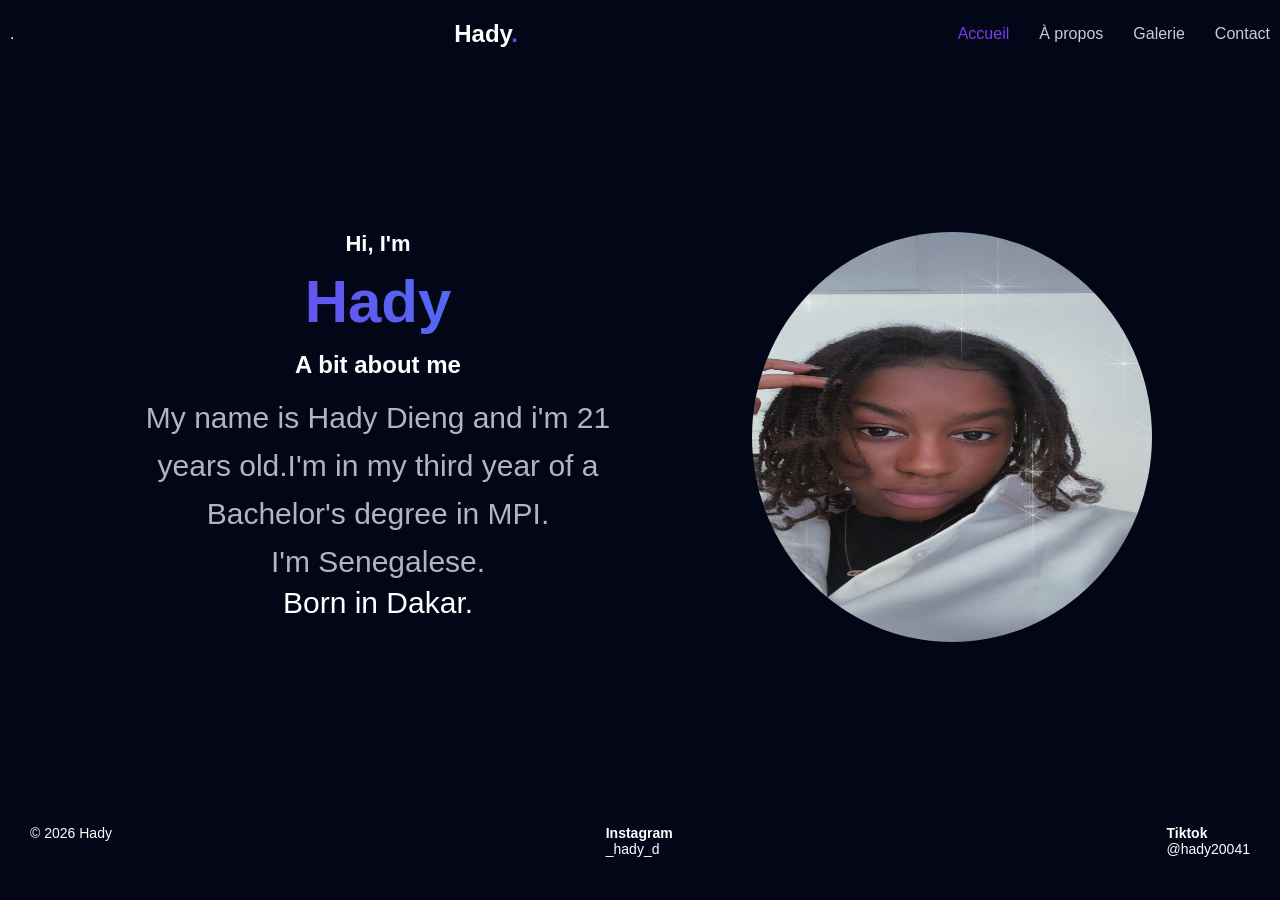
<file: index.html>
<!DOCTYPE html>
<html lang="fr">
<head>
  <meta charset="UTF-8">
  <meta name="viewport" content="width=device-width, initial-scale=1.0">
  <title>Mon Portfolio</title>
  <link rel="stylesheet" href="css/style.css">
</head>
<body>

<header>
  <nav class="hady">.
    <h1 class="name">Hady<span>.</span></h1>

    <ul class="container">
      <li><a href="index.html" class="active">Accueil</a></li>
      <li><a href="pages/about.html">À propos</a></li>
      <li><a href="pages/gallery.html">Galerie</a></li>
      <li><a href="pages/contact.html">Contact</a></li>
    </ul>
  </nav>
</header>

<section class="Me">
  <div class="Me-text">
    <h2>Hi, I'm</h2>
    <h1>Hady</h1>
    <h3>A bit about me</h3>

    <p class="Dieng">
      My name is Hady Dieng and i'm 21 years old.I'm in my third year of a Bachelor's degree in MPI. <br>I'm Senegalese.
    </p>

    <div >
     Born in Dakar.
    </div>
  </div>

  <div class="profil">
    <img src="images/phoacc1.jpeg" alt="photo">
  </div>
</section>



</body>
<footer>
    <p>&copy; 2026 Hady </p>
    <p> <b>Instagram</b> <br> _hady_d</p>
    <p><b>Tiktok</b><br>@hady20041 </p>
</footer>
</html>
</file>
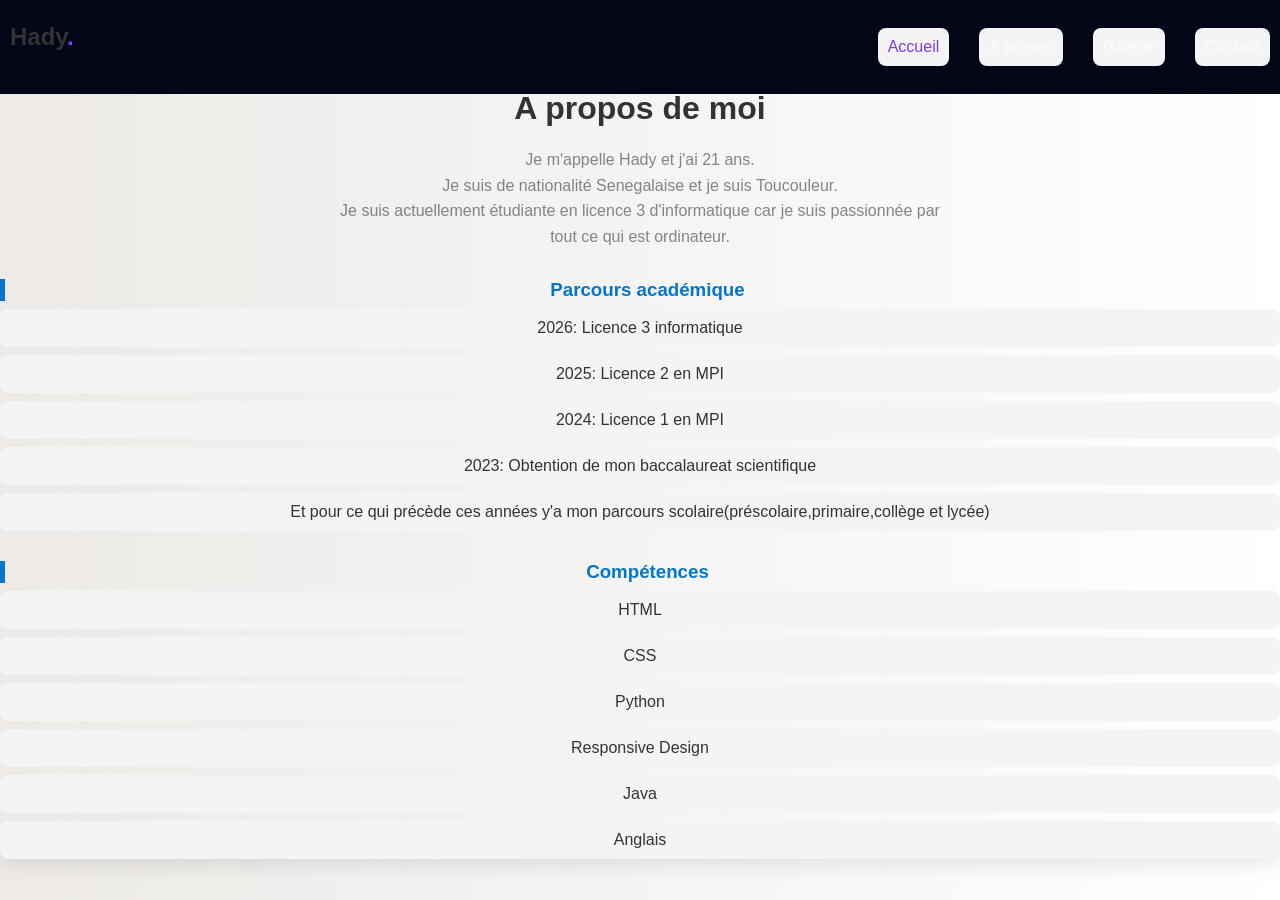
<file: pages/about.html>
<!DOCTYPE html>
<html lang="en">
<head>
    <meta charset="UTF-8">
    <meta name="viewport" content="width=device-width, initial-scale=1.0">
    <title>About me</title>
    <link rel="stylesheet" href="../css/style.css">
</head>

<body class="about">
    <header class="All">
  <nav class="hady">
    <h1 class="name">Hady<span>.</span></h1>

    <ul class="container">
      <li><a href="../index.html" class="active">Accueil</a></li>
      <li><a href="about.html">À propos</a></li>
      <li><a href="gallery.html">Galerie</a></li>
      <li><a href="contact.html">Contact</a></li>
    </ul>
  </nav>
</header>
    <h2 > A propos de moi</h2>
    <p>
        Je m'appelle Hady et j'ai 21 ans. <br> Je suis de nationalité Senegalaise et je suis Toucouleur. <br>
        Je suis actuellement étudiante en licence 3 d'informatique car je suis passionnée par tout ce qui est ordinateur.
    </p>
    <h3>Parcours académique</h3>
    <ul>
        <li> 2026: Licence 3 informatique</li>
        <li> 2025: Licence 2 en MPI</li>
        <li> 2024: Licence 1 en MPI</li>
        <li> 2023: Obtention de mon baccalaureat scientifique</li>
        <li> Et pour ce qui précède ces années y'a mon parcours scolaire(préscolaire,primaire,collège et lycée)</li>
    </ul>
    <h3> Compétences</h3>
    <ul>
        <li>HTML</li>
        <li> CSS</li>
        <li> Python</li>
        <li> Responsive Design</li>
        <li> Java</li>
        <li> Anglais</li>
    </ul>
</body>
</html>
</file>
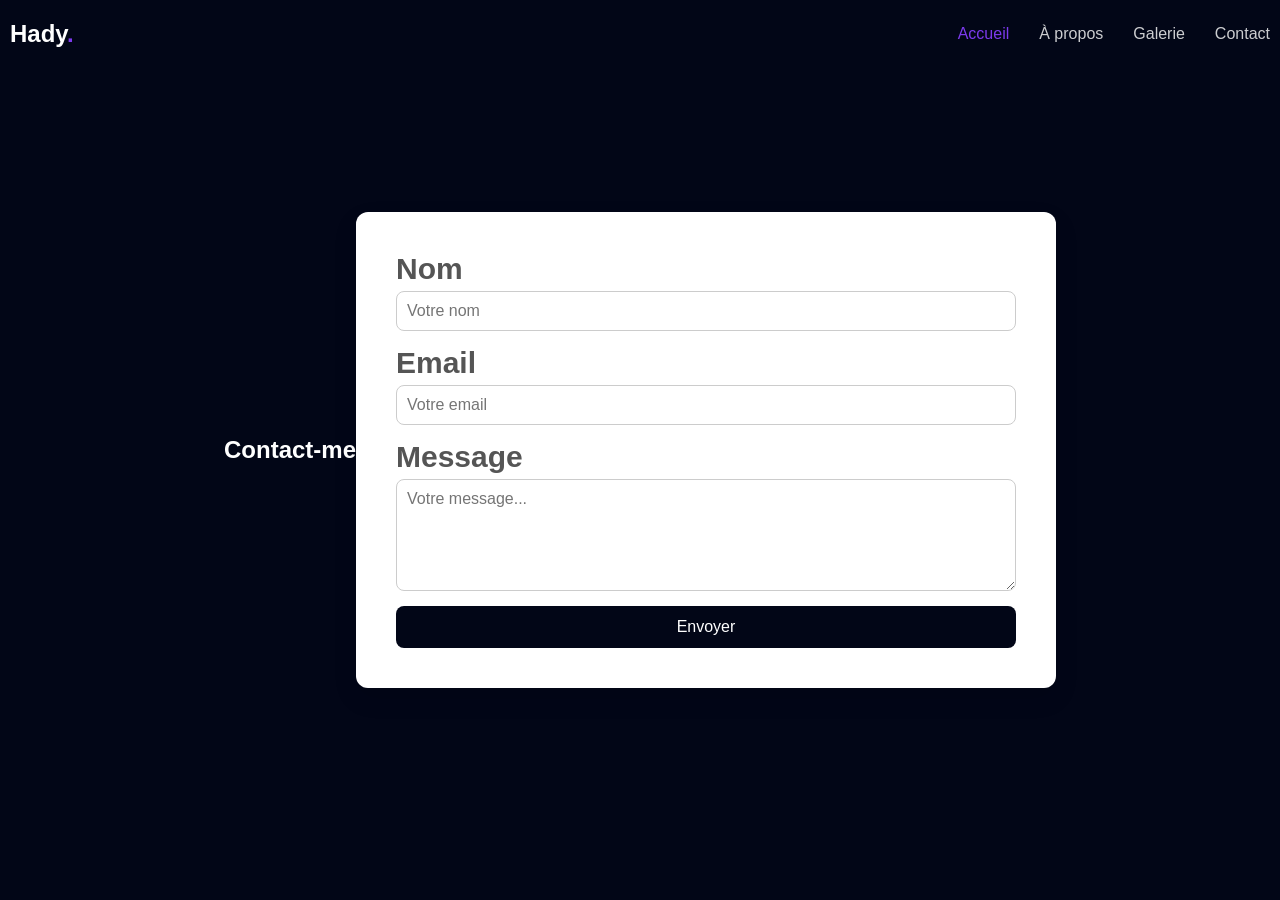
<file: pages/contact.html>
<!DOCTYPE html>
<html lang="en">
<head>
    <meta charset="UTF-8">
    <meta name="viewport" content="width=device-width, initial-scale=1.0">
    <title>how to join me</title>
    <link rel="stylesheet" href="../css/style.css">
</head>
<header>
  <nav class="hady">
    <h1 class="name">Hady<span>.</span></h1>

    <ul class="container">
      <li><a href="../index.html" class="active">Accueil</a></li>
      <li><a href="about.html">À propos</a></li>
      <li><a href="gallery.html">Galerie</a></li>
      <li><a href="contact.html">Contact</a></li>
    </ul>
  </nav>
</header>
<body>
    <section class="contact-section">
    <h2>Contact-me</h2>

    <form class="contact-formulaire">
        
        <div class="formulaire">
            <label for="nom">Nom</label>
            <input type="text" id="nom" name="nom" placeholder="Votre nom" required>
        </div>

        <div class="formulaire">
            <label for="email">Email</label>
            <input type="email" id="email" name="email" placeholder="Votre email" required>
        </div>

        <div class="formulaire">
            <label for="message">Message</label>
            <textarea id="message" name="message" rows="5" placeholder="Votre message..." required></textarea>
        </div>

        <button type="submit" class="btn-send">Envoyer</button>
    </form>
</section>
</body>
</html>
</file>
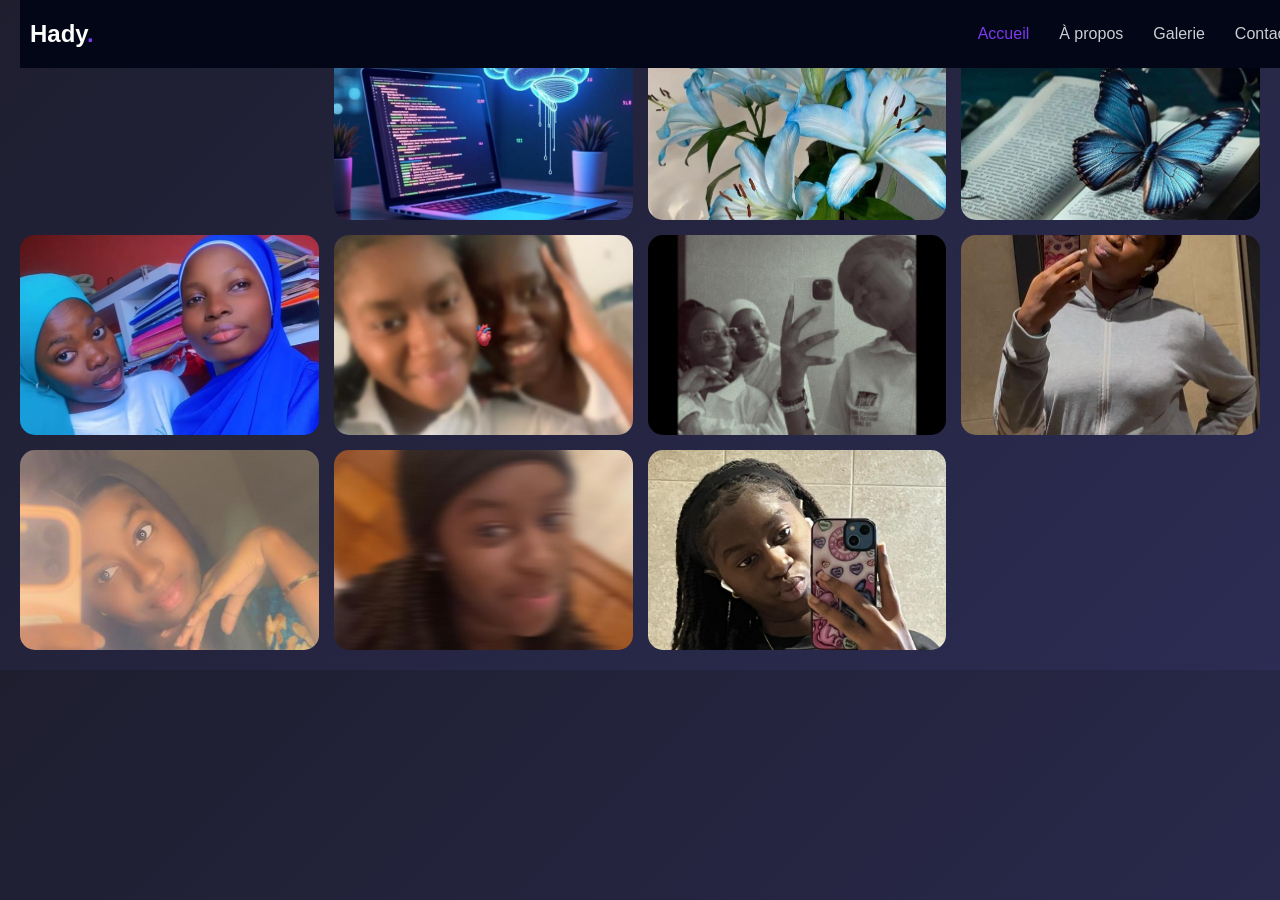
<file: pages/gallery.html>
<!DOCTYPE html>
<html lang="en">
<head>
    <meta charset="UTF-8">
    <meta name="viewport" content="width=device-width, initial-scale=1.0">
    <title>gallery</title>
    <link rel="stylesheet" href="../css/style.css">
</head>

<body class="pictures">
    <header>
  <nav class="hady">
    <h1 class="name">Hady<span>.</span></h1>

    <ul class="container">
      <li><a href="../index.html" class="active">Accueil</a></li>
      <li><a href="about.html">À propos</a></li>
      <li><a href="gallery.html">Galerie</a></li>
      <li><a href="contact.html">Contact</a></li>
    </ul>
  </nav>
</header>
    <img src="../images/pic1.jpeg" alt="">
    <img src="../images/pic2.jpeg" alt="">
    <img src="../images/pic3.jpeg" alt="">
    <img src="../images/pic4.jpeg" alt="">
    <img src="../images/pic5.jpeg" alt="">
    <img src="../images/pic6.jpeg" alt="">
    <img src="../images/pic7.jpeg" alt="">
    <img src="../images/pic8.jpeg" alt="">
    <img src="../images/phoacc.jpeg" alt="">
    <img src="../images/photoacc.jpeg" alt="">
</body>
</html>
</file>
<file: css/style.css>
* {
  margin: 0;
  padding: 0;
  box-sizing: border-box;
  font-family: Arial, sans-serif;
}

body {
  background: #020617;
  color: white;
}


.hady{
  display: flex;
  justify-content: space-between;
  align-items: center;
  padding: 20px 10px;
  background-color: #020617;
}

.name {
  h1{
    font-size: 15px;
  margin-left: 2px;

}
}
.name span {
  color: #7c3aed;
}

.container {
  list-style: none;
  display: flex;
  gap: 30px;
}

.container a {
  text-decoration: none;
  color: white;
  opacity: 0.8;
  transition: 0.3s;
}

.container a:hover,
.container .active {
  color: #7c3aed;
  opacity: 1;
}


.Me {
  display: flex;
  align-items: center;
  justify-content: space-between;
  padding: 50px 10%;
  min-height: 90vh;
}

.Me-text {
  max-width: 500px;
}

.Me-text h2 {
  font-size: 22px;
  margin-bottom: 10px;
}

.Me-text h1 {
  font-size: 60px;
  background: linear-gradient(90deg, #7c3aed, #3b82f6);
  -webkit-background-clip: text;
  color: transparent;
}

.Me-text h3 {
  margin: 15px 0;
  font-size: 24px;
}

.Me-text p {
  opacity: 0.7;
  line-height: 1.6;
}

.réseaux {
  margin-top: 20px;
  display: flex;
  gap: 20px;
  opacity: 0.7;
  font-size:30px;
}
.Dieng {
    font-size: 30px;
}


.profil img {
  width: 350px;
  height: 410px;
  border-radius: 50%;

}
footer{
    
    display: flex;
    justify-content: space-between;
    padding: 15px 30px;
    font-size: 14px;
}


.about {
  text-align: center;
  padding: 80px 20px;
}

.about h2 {
  font-size: 32px;
  margin-bottom: 20px;
}

.about p {
  max-width: 600px;
  margin: auto;
  opacity: 0.7;
}
.Me {
    padding-top: 90px;
}



@media (min-width: 768px) {
  .Me {
    flex-direction: row;
    text-align: center;
  }

  .profil img {
    width: 400px;
    margin-top: 30px;
  } 
}


@media (max-width: 600px) {
    .container {
        display: flex;
        justify-content: space-between;
        flex-direction: column;
        margin-right: 1px;
        
    }
  


  .Me-text h1 {
    font-size: 40px;
  }

  .Me-text h3 {
    font-size: 20px;
  }
}
@media(min-width: 1024px) {
    div{
       
        font-size: 30px;
    }
}
body.about {
    margin: 0;
    padding: 0;
    font-family: 'Segoe UI', sans-serif;
    background: linear-gradient(to right, #020617, #020617);
    background-color: #020617;
}


.about {
    width: 100%;
    padding: 30px;
    border-radius: 15px;
    box-shadow: 0 5px 20px rgba(0,0,0,0.1);
    color: #333;
}


.about h1 {
    text-align: center;
    color: #333;
    margin-bottom: 20px;
}


.about h3 {
    margin-top: 30px;
    color: #0077cc;
    border-left: 5px solid #0077cc;
    padding-left: 10px;
}


.about p {
    line-height: 1.6;
    color: #555;
}


.about ul {
    list-style: none;
    padding: 0;
}


.about li {
    background: #f4f4f4;
    margin: 8px 0;
    padding: 10px;
    border-radius: 8px;
    transition: 0.3s;
}
.All{
    color: #333;
    
}
body {
  overflow-x: hidden;
}

.container {
  flex-wrap: wrap;
}


.about li:hover {
    background: #0077cc;
    color: white;
    transform: translateX(5px);
}

 {
  margin: 0;
  padding: 0;
  box-sizing: border-box;
  font-family: Arial, sans-serif;
}


.contact-section {
  min-height: 100vh;
  display: flex;
  justify-content: center;
  align-items: center;
  background: linear-gradient(#020617);
  padding: 20px;
}


.contact-formulaire {
  background: #fff;
  padding: 30px;
  border-radius: 12px;
  width: 100%;
  max-width: 500px;
  box-shadow: 0 10px 25px rgba(0,0,0,0.1);
}


.contact-formulaire h2 {
  text-align: center;
  margin-bottom: 20px;
  color: #333;
}


.formulaire {
  margin-bottom: 15px;
  display: flex;
  flex-direction: column;
}

.formulaire label {
  margin-bottom: 5px;
  font-weight: bold;
  color: #555;
}

.formulaire input,
.formulaire textarea {
  padding: 10px;
  border: 1px solid #ccc;
  border-radius: 8px;
  font-size: 14px;
  transition: 0.3s;
}


.formulaire input:focus,
.formulaire textarea:focus {
  border-color: #4facfe;
  outline: none;
  box-shadow: 0 0 5px rgba(79,172,254,0.5);
}


button {
  width: 100%;
  padding: 12px;
  border: none;
  border-radius: 8px;
  background: #020617;
  color: white;
  font-size: 16px;
  cursor: pointer;
  transition: 0.3s;
}

button:hover {
  background: #007bff;
}

.contact-formulaire {
  width: 100%;
  padding: 20px;
}

.formulaire input,
.formulaire textarea {
  width: 100%;
  font-size: 14px;
}

button {
  width: 100%;
}
.pictures {
  display: grid;
  grid-template-columns: repeat(auto-fit, minmax(250px, 1fr));
  gap: 20px;
}





@media (min-width: 768px) {
  .contact-section {
    padding: 50px;
  }

  .contact-formulaire {
    max-width: 600px;
    padding: 40px;
  }

  .formulaire input,
  .formulaire textarea {
    font-size: 16px;
  }
}



@media (min-width: 1024px) {
  .contact-formulaire {
    max-width: 700px;
  }
}

* {
  margin: 0;
  padding: 0;
  box-sizing: border-box;
}


body.pictures {
  font-family: Arial, sans-serif;
  background: linear-gradient(135deg, #1e1e2f, #2c2c54);
  padding: 20px;
}


.pictures {
  display: grid;
  grid-template-columns: repeat(auto-fit, minmax(250px, 1fr));
  gap: 20px;
}

.pictures img {
  width: 100%;
  height: 200px;
  object-fit: cover;
  border-radius: 15px;
  cursor: pointer;

  
  transition: transform 0.4s ease, box-shadow 0.4s ease, filter 0.3s;
}


.pictures img:hover {
  transform: scale(1.08) rotate(1deg);
  box-shadow: 0 10px 25px rgba(0, 0, 0, 0.4);
  filter: brightness(1.1);
}


.pictures img {
  opacity: 0;
  transform: translateY(30px);
  animation: fadeIn 0.8s ease forwards;
}


.pictures img:nth-child(1) { animation-delay: 0.1s; }
.pictures img:nth-child(2) { animation-delay: 0.2s; }
.pictures img:nth-child(3) { animation-delay: 0.3s; }
.pictures img:nth-child(4) { animation-delay: 0.4s; }
.pictures img:nth-child(5) { animation-delay: 0.5s; }
.pictures img:nth-child(6) { animation-delay: 0.6s; }
.pictures img:nth-child(7) { animation-delay: 0.7s; }
.pictures img:nth-child(8) { animation-delay: 0.8s; }


@keyframes fadeIn {
  to {
    opacity: 1;
    transform: translateY(0);
  }
}




.pictures {
  display: grid;
  grid-template-columns: 1fr;
  gap: 15px;
}


@media (min-width: 768px) {
  .pictures {
    grid-template-columns: repeat(2, 1fr);
  }
}
body.about {
  padding-top: 90px;
}
.hady {
  position: fixed;
  top: 0;
  width: 100%;
  z-index: 1000;
}


@media (min-width: 900px) {
  .pictures {
    grid-template-columns: repeat(3, 1fr);
  }
}


@media (min-width: 1024px) {
  .pictures {
    grid-template-columns: repeat(4, 1fr);
  }
}
body.about {
  background: linear-gradient(to right, #ece9e6f7, #ffffff);
  color: #333;
}
</file>
